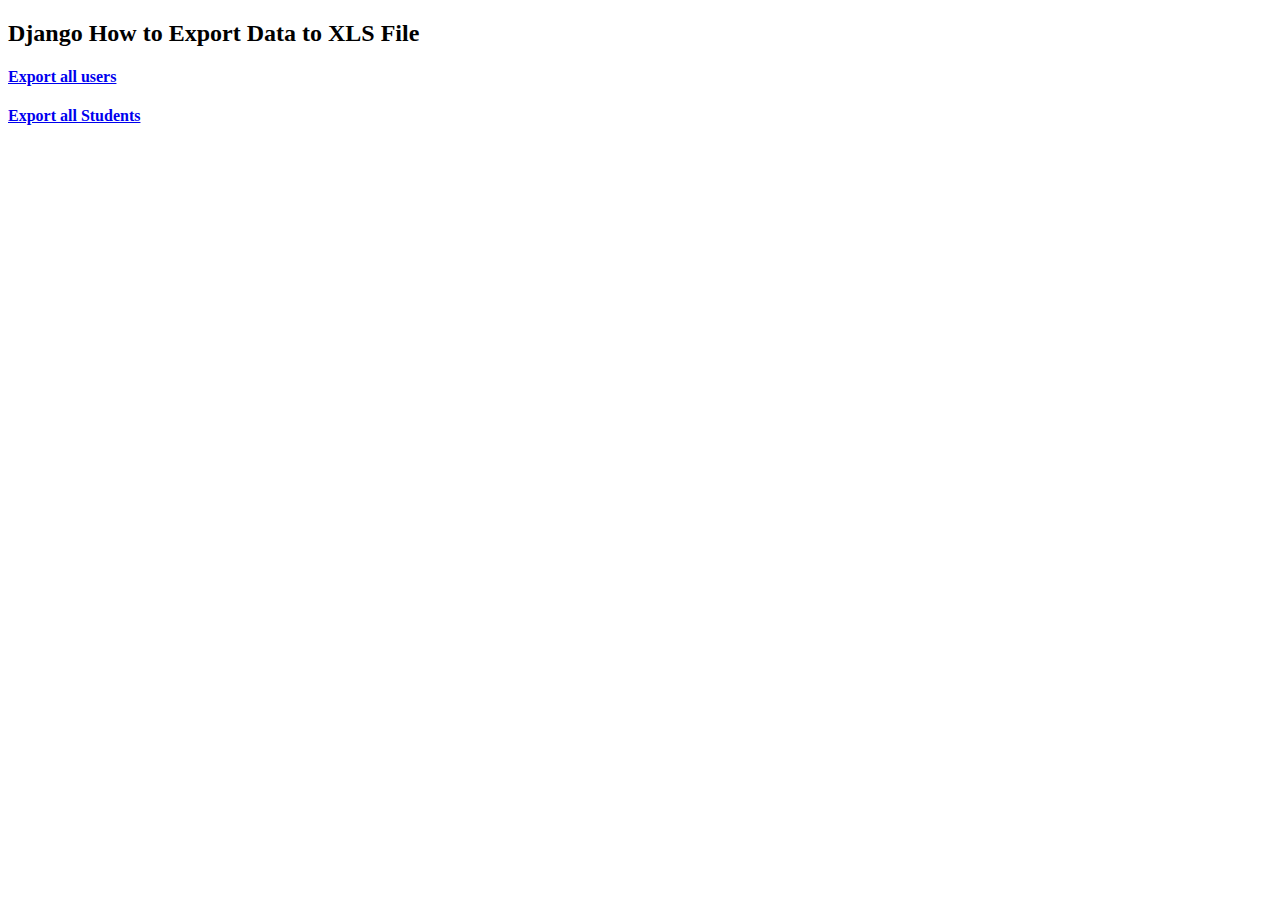
<file: adminapp/templates/adminapp/index.html>
<!DOCTYPE html>
<html lang="en">
  <head>
    <meta charset="utf-8">
    <meta name="viewport" content="width=device-width, initial-scale=1, shrink-to-fit=no">
    <title>Django How to Export Data to XLS File</title>
  </head>
  <body>
  <p><h2>Django How to Export Data to XLS File</h2></p>
 <p><h4><a href="/export_users_xls">Export all users</a></h4></p>
 <p><h4><a href="/export_student_xls">Export all Students</a></h4></p>
  </body>
</html>
</file>
